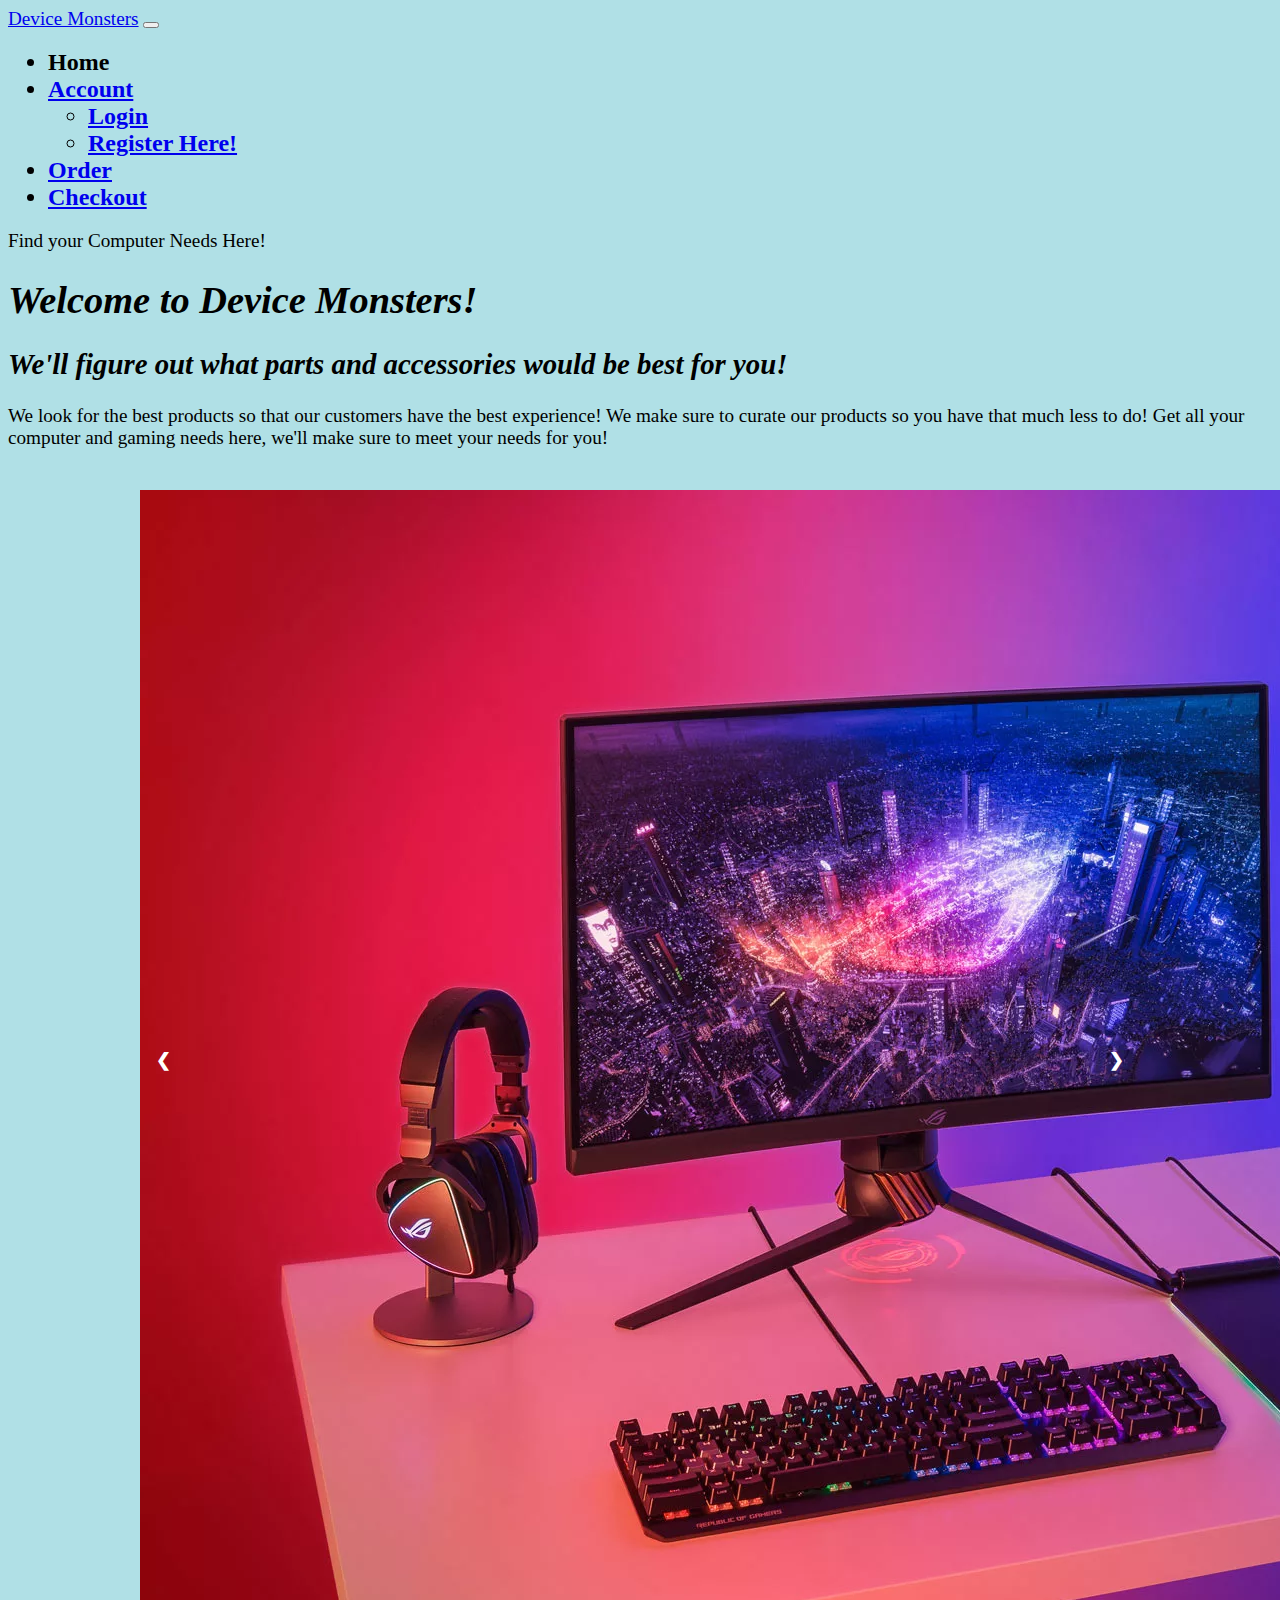
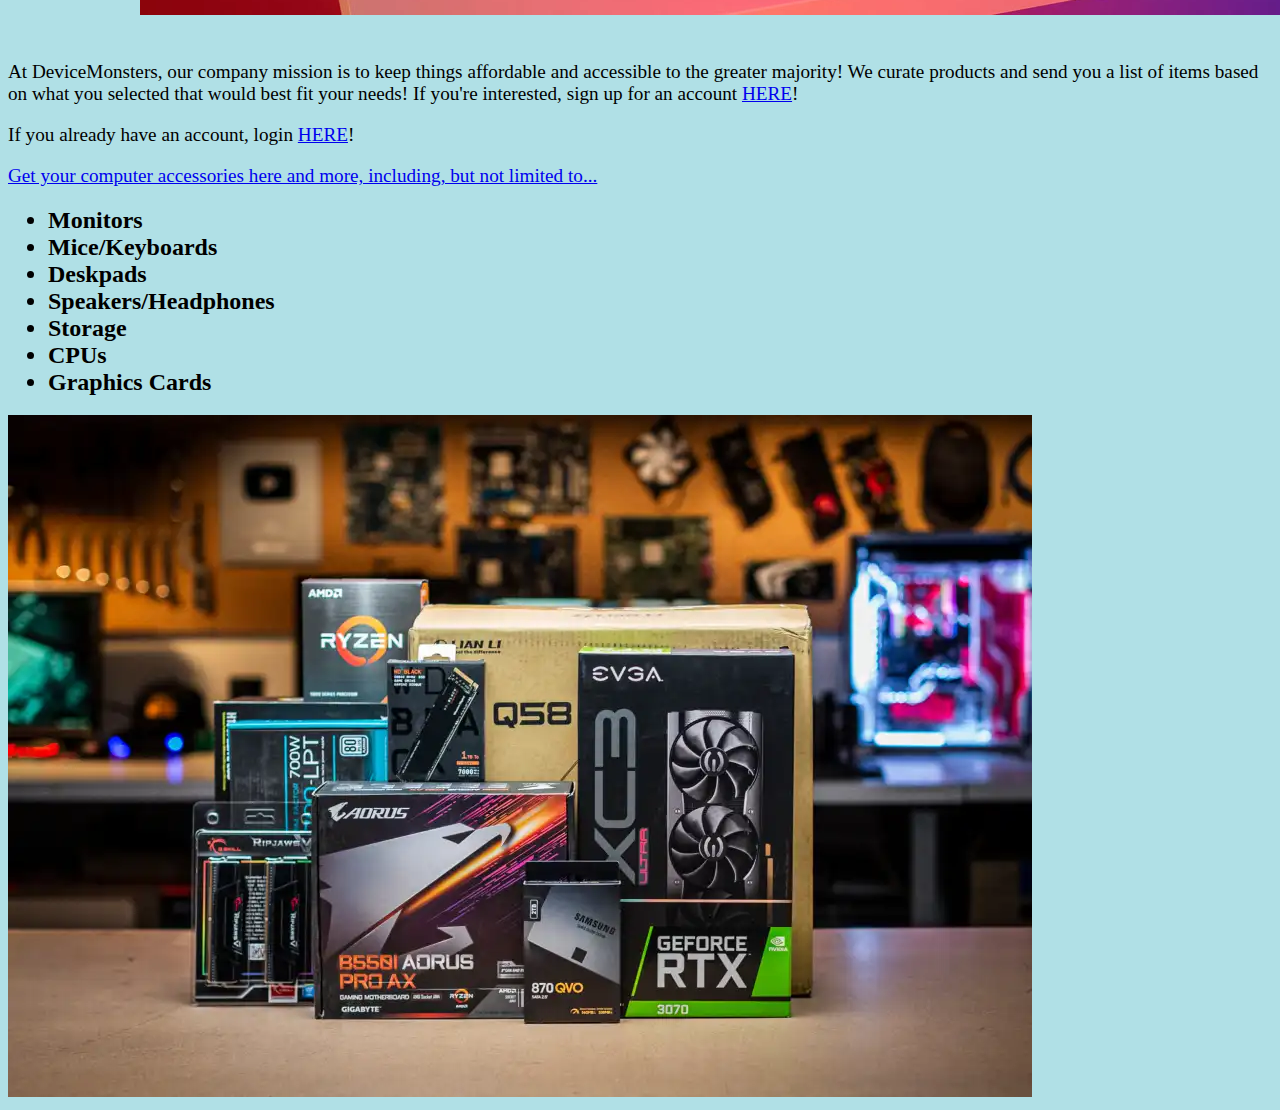
<file: index.html>
<!DOCTYPE html>
<html lang="en-US">


<head>
    <meta charset="utf-8">
    <title>Homepage</title>
    <meta name="viewport" content="width=device-width, initial-scale=1">
    <link href="https://cdn.jsdelivr.net/npm/bootstrap@5.3.2/dist/css/bootstrap.min.css" rel="stylesheet"
        integrity="sha384-T3c6CoIi6uLrA9TneNEoa7RxnatzjcDSCmG1MXxSR1GAsXEV/Dwwykc2MPK8M2HN" crossorigin="anonymous">
    <link rel="stylesheet" href="css/styles.css">
</head>

<body>
    <!--Navbar Insert-->
    <nav class="navbar navbar-expand-lg bg-body-tertiary sticky-top bg-primary" data-bs-theme="dark">
        <div class="container-fluid">
            <a class="navbar-brand" href="index.html">Device Monsters</a>
            <button class="navbar-toggler" type="button" data-bs-toggle="collapse"
                data-bs-target="#navbarSupportedContent" aria-controls="navbarSupportedContent" aria-expanded="false"
                aria-label="Toggle navigation">
                <span class="navbar-toggler-icon"></span>
            </button>
            <div class="collapse navbar-collapse" id="navbarSupportedContent">
                <ul class="navbar-nav me-auto mb-2 mb-lg-0">
                    <li class="nav-item">
                        <a class="nav-link disabled" aria-disabled="true">Home</a>
                    </li>
                    <li class="nav-item dropdown">
                        <a class="nav-link dropdown-toggle" href="#" role="button" data-bs-toggle="dropdown"
                            aria-expanded="false">
                            Account
                        </a>
                        <ul class="dropdown-menu">
                            <li><a class="dropdown-item" href="login.html">Login</a></li>
                            <li><a class="dropdown-item" href="registration.html">Register Here!</a></li>
                        </ul>
                    </li>
                    <li class="nav-item">
                        <a class="nav-link active" aria-current="page" href="products.html">Order</a>
                    </li>
                    <li class="nav-item">
                        <a class="nav-link active" aria-current="page" href="checkout.html">Checkout</a>
                    </li>

                </ul>
                <span class="navbar-text">
                    Find your Computer Needs Here!
                </span>

            </div>
        </div>
    </nav>

    <div class="container-fluid text-center">
        <h1>Welcome to Device Monsters!</h1>

        <div></div>

        <h2>We'll figure out what parts and accessories would be best for you!</h2>
        <div></div>

        <p>
            We look for the best products so that our customers have the best experience! We make sure to curate our
            products so you have that much less to do! Get all your computer and gaming needs here, we'll make sure to
            meet
            your needs for you!
        </p>

        <br>

        <div class="slideshow-container">
            <div class="mySlides fade">
                <img src="/images/gamingAccessories.webp" alt="Computer gaming accessories" class="img-fluid">
            </div>

            <div class="mySlides fade">
                <img src="/images/gamingAccessories2.jpg" alt="Computer gaming accessories" class="img-fluid">
            </div>

            <div class="mySlides fade">
                <img src="/images/gamingAccessories3.webp" alt="Computer gaming accessories" class="img-fluid">
            </div>

            
            <a class="prev" onclick="plusSlides(-1)">&#10094;</a>
            <a class="next" onclick="plusSlides(1)">&#10095;</a>

        </div>
        <br>

        <p> At DeviceMonsters, our company mission is to keep things affordable and accessible to the greater majority!
            We
            curate products
            and send you a list of items based on what you selected that would best fit your needs!
            If you're interested, sign up for an account <a href="registration.html">HERE</a>!</p>
        <p>If you already have an account, login <a href="login.html">HERE</a>!</p>
        <div></div>

        <div class="container">
            <div class="row justify-content-around">
                <p><a href="products.html">Get your computer accessories here and more, including, but not limited
                        to...</a></p>
                <div class="col">
                    <ul>
                        <li>Monitors</li>
                        <li>Mice/Keyboards</li>
                        <li>Deskpads</li>
                        <li>Speakers/Headphones</li>
                        <li>Storage</li>
                        <li>CPUs</li>
                        <li>Graphics Cards</li>
                    </ul>
                </div>
                <div class="col">
                    <img src="/images/computerParts.webp" alt="Computer parts" class="img-fluid">
                </div>
            </div>
        </div>
    </div>
    <script src="https://cdn.jsdelivr.net/npm/bootstrap@5.3.2/dist/js/bootstrap.bundle.min.js"
    integrity="sha384-C6RzsynM9kWDrMNeT87bh95OGNyZPhcTNXj1NW7RuBCsyN/o0jlpcV8Qyq46cDfL"
    crossorigin="anonymous"></script>
    <script src="/scripts/index.js"></script>
</body>
</file>
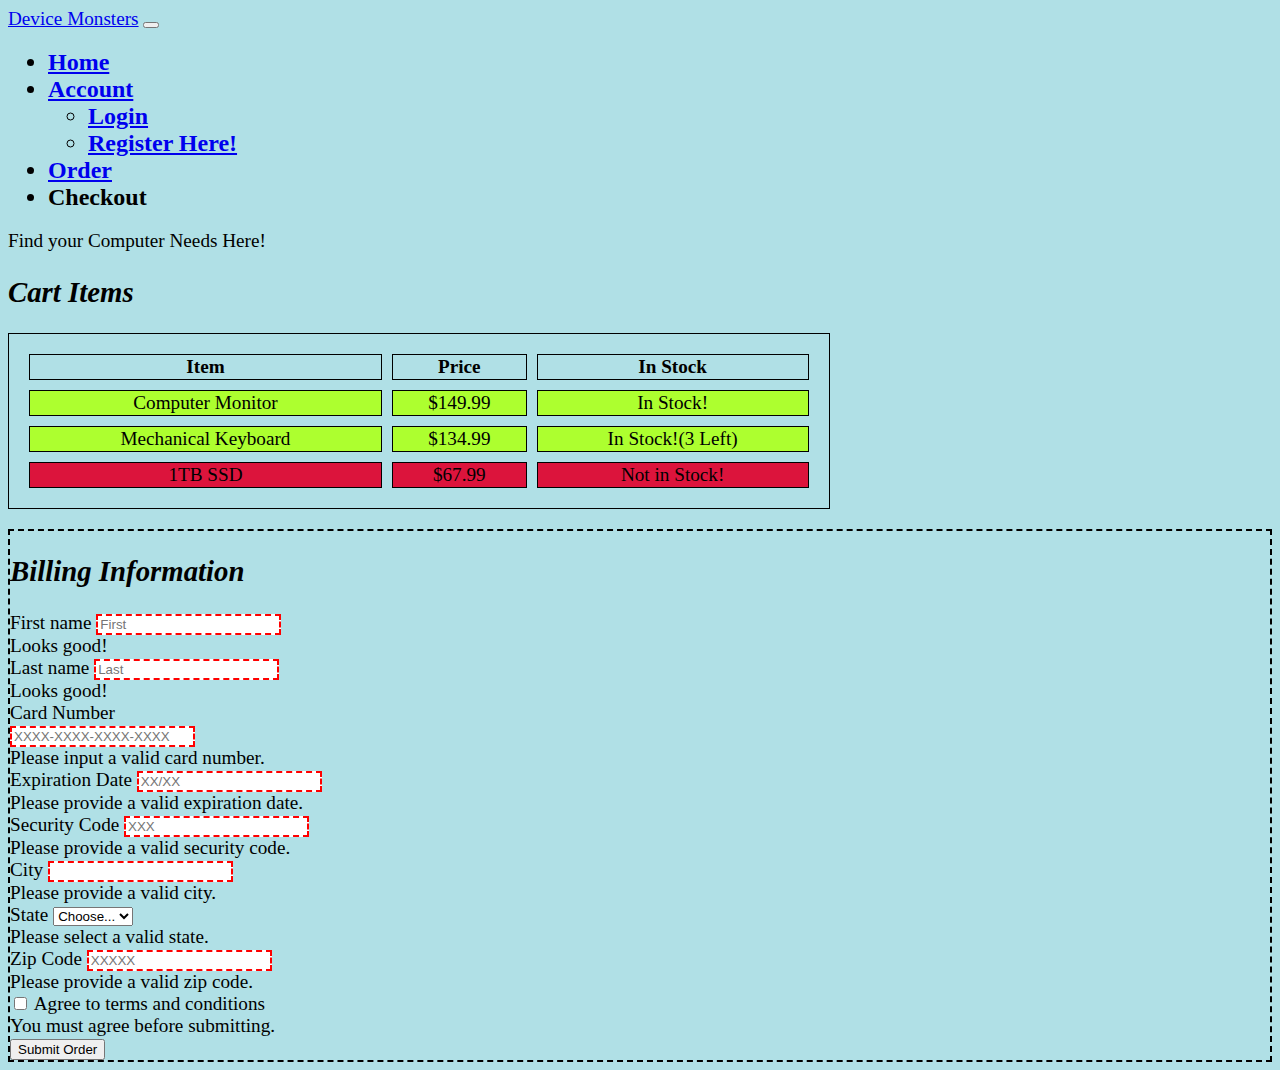
<file: checkout.html>
<!DOCTYPE html>
<html lang="en-US">

<head>
    <meta charset="utf-8">
    <meta name="viewport" content="width=device-width, initial-scale=1">
    <title>Checkout Page</title>
    <link href="https://cdn.jsdelivr.net/npm/bootstrap@5.3.2/dist/css/bootstrap.min.css" rel="stylesheet"
        integrity="sha384-T3c6CoIi6uLrA9TneNEoa7RxnatzjcDSCmG1MXxSR1GAsXEV/Dwwykc2MPK8M2HN" crossorigin="anonymous">
    <link rel="stylesheet" href="css/styles.css">

</head>

<body>
    <!--Navbar Insert-->
    <nav class="navbar navbar-expand-lg bg-body-tertiary sticky-top bg-primary" data-bs-theme="dark">
        <div class="container-fluid">
            <a class="navbar-brand" href="index.html">Device Monsters</a>
            <button class="navbar-toggler" type="button" data-bs-toggle="collapse"
                data-bs-target="#navbarSupportedContent" aria-controls="navbarSupportedContent" aria-expanded="false"
                aria-label="Toggle navigation">
                <span class="navbar-toggler-icon"></span>
            </button>
            <div class="collapse navbar-collapse" id="navbarSupportedContent">
                <ul class="navbar-nav me-auto mb-2 mb-lg-0">
                    <li class="nav-item">
                        <a class="nav-link active" aria-current="page" href="index.html">Home</a>
                    </li>
                    <li class="nav-item dropdown">
                        <a class="nav-link dropdown-toggle" href="#" role="button" data-bs-toggle="dropdown"
                            aria-expanded="false">
                            Account
                        </a>
                        <ul class="dropdown-menu">
                            <li><a class="dropdown-item" href="login.html">Login</a></li>
                            <li><a class="dropdown-item" href="registration.html">Register Here!</a></li>
                        </ul>
                    <li class="nav-item">
                        <a class="nav-link active" aria-current="page" href="products.html">Order</a>
                    </li>
                    <li class="nav-item">
                        <a class="nav-link disabled" aria-disabled="true">Checkout</a>
                    </li>

                </ul>
                <span class="navbar-text">
                    Find your Computer Needs Here!
                </span>
            </div>
        </div>
    </nav>


    <div class="container-fluid text-center">
        <h2>Cart Items</h2>
        <div></div>
        <table class="mx-auto w-auto">
            <tr>
                <th>Item</th>
                <th>Price</th>
                <th>In Stock</th>
            </tr>
            <tr class="stocked">
                <td>Computer Monitor</td>
                <td>$149.99</td>
                <td>In Stock!</td>
            </tr>
            <tr class="stocked">
                <td>Mechanical Keyboard</td>
                <td>$134.99</td>
                <td>In Stock!(3 Left)</td>
            </tr>
            <tr class="notStocked">
                <td>1TB SSD</td>
                <td>$67.99</td>
                <td>Not in Stock!</td>
            </tr>
        </table>
    </div>

    <div class="container-fluid" id="billingInfo">
        <h2>Billing Information</h2>

        <form class="row g-3 needs-validation" novalidate>
            <div class="col-md-2">
                <label for="validationCustom01" class="form-label">First name</label>
                <input type="text" class="form-control" id="validationCustom01" placeholder="First" required="">
                <div class="valid-feedback">
                    Looks good!
                </div>
            </div>
            <div class="col-md-2">
                <label for="validationCustom02" class="form-label">Last name</label>
                <input type="text" class="form-control" id="validationCustom02" placeholder="Last" required="">
                <div class="valid-feedback">
                    Looks good!
                </div>
            </div>
            <div class="col-md-4">
                <label for="validationCardNumber" class="form-label">Card Number</label>
                <div class="input-group has-validation">
                    <input type="text" class="form-control" id="validationCardNumber" placeholder="XXXX-XXXX-XXXX-XXXX"
                        maxlength="16" required="">
                    <div class="invalid-feedback">
                        Please input a valid card number.
                    </div>
                </div>
            </div>
            <div class="col-md-2">
                <label for="validationSecurity" class="form-label">Expiration Date</label>
                <input type="text" class="form-control" id="validationExpiration" placeholder="XX/XX" maxlength="4"
                    required="">
                <div class="invalid-feedback">
                    Please provide a valid expiration date.
                </div>
            </div>
            <div class="col-md-2">
                <label for="validationSecurity" class="form-label">Security Code</label>
                <input type="text" class="form-control" id="validationSecurity" placeholder="XXX" maxlength="3"
                    required="">
                <div class="invalid-feedback">
                    Please provide a valid security code.
                </div>
            </div>
            <div class="col-md-4">
                <label for="validationCity" class="form-label">City</label>
                <input type="text" class="form-control" id="validationCity" required="">
                <div class="invalid-feedback">
                    Please provide a valid city.
                </div>
            </div>
            <div class="col-md-2">
                <label for="validationState" class="form-label">State</label>
                <select class="form-select" id="validationState" required="">
                    <option selected disabled value="">Choose...</option>
                    <option>NJ</option>
                </select>
                <div class="invalid-feedback">
                    Please select a valid state.
                </div>
            </div>
            <div class="col-md-2">
                <label for="validationZip" class="form-label">Zip Code</label>
                <input type="text" class="form-control" id="validationZip" placeholder="XXXXX" required="">
                <div class="invalid-feedback">
                    Please provide a valid zip code.
                </div>
            </div>

            <div class="col-12">
                <div class="form-check">
                    <input class="form-check-input" type="checkbox" value="" id="invalidCheck" required="">
                    <label class="form-check-label" for="invalidCheck">
                        Agree to terms and conditions
                    </label>
                    <div class="invalid-feedback">
                        You must agree before submitting.
                    </div>
                </div>
            </div>
            <div class="col-12">
                <button class="btn btn-primary" type="submit">Submit Order</button>
            </div>
        </form>
    </div>


    <script src="https://cdn.jsdelivr.net/npm/bootstrap@5.3.2/dist/js/bootstrap.bundle.min.js"
        integrity="sha384-C6RzsynM9kWDrMNeT87bh95OGNyZPhcTNXj1NW7RuBCsyN/o0jlpcV8Qyq46cDfL"
        crossorigin="anonymous"></script>
</body>
</file>
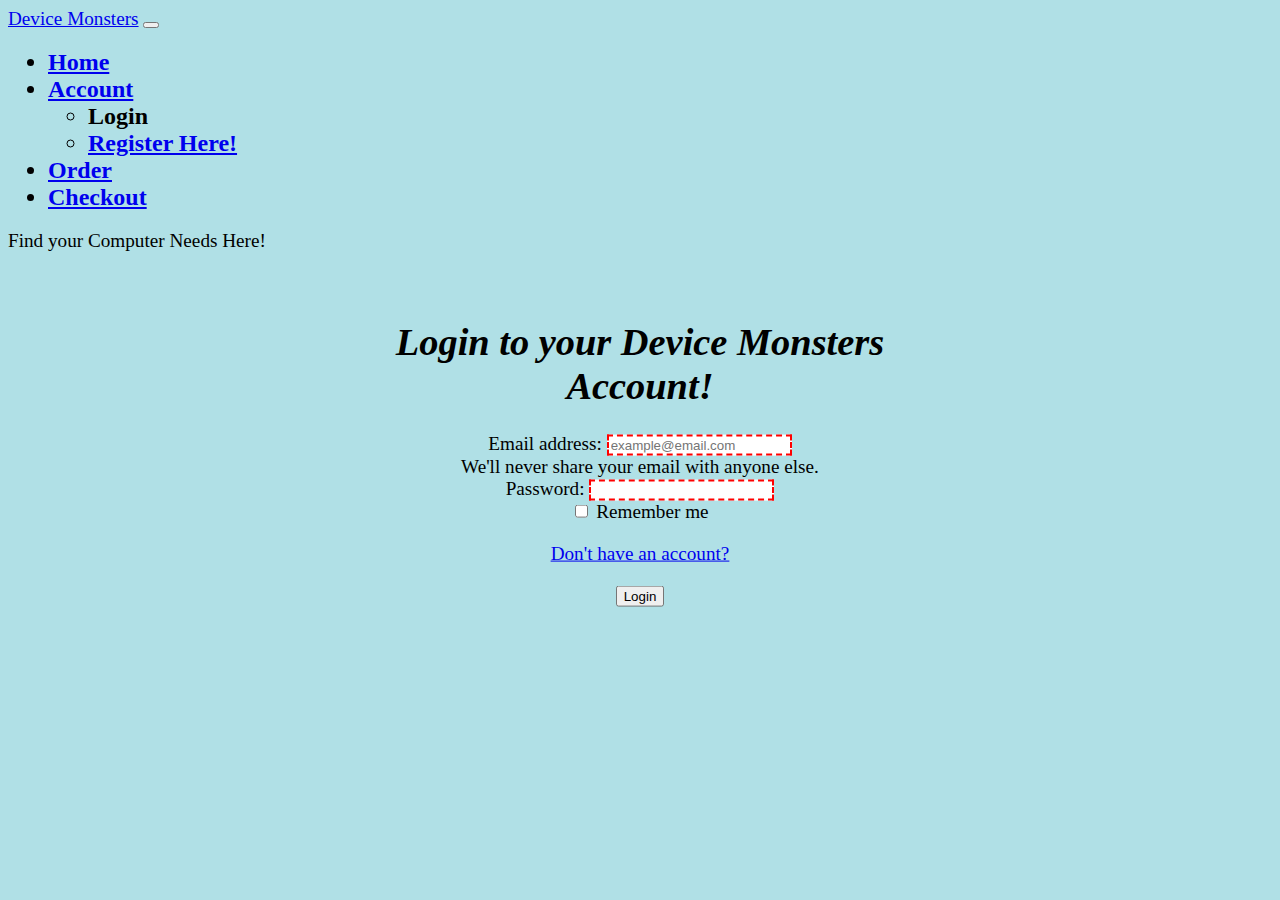
<file: login.html>
<!DOCTYPE html>
<html lang="en-US">

<head>
  <meta charset="utf-8">
  <meta name="viewport" content="width=device-width, initial-scale=1">
  <title>Login Page</title>
  <link href="https://cdn.jsdelivr.net/npm/bootstrap@5.3.2/dist/css/bootstrap.min.css" rel="stylesheet"
    integrity="sha384-T3c6CoIi6uLrA9TneNEoa7RxnatzjcDSCmG1MXxSR1GAsXEV/Dwwykc2MPK8M2HN" crossorigin="anonymous">
  <link rel="stylesheet" href="css/styles.css">
</head>

<body>
  <!--Navbar Insert-->
  <nav class="navbar navbar-expand-lg bg-body-tertiary sticky-top bg-primary" data-bs-theme="dark">
    <div class="container-fluid">
      <a class="navbar-brand" href="index.html">Device Monsters</a>
      <button class="navbar-toggler" type="button" data-bs-toggle="collapse" data-bs-target="#navbarSupportedContent"
        aria-controls="navbarSupportedContent" aria-expanded="false" aria-label="Toggle navigation">
        <span class="navbar-toggler-icon"></span>
      </button>
      <div class="collapse navbar-collapse" id="navbarSupportedContent">
        <ul class="navbar-nav me-auto mb-2 mb-lg-0">
          <li class="nav-item">
            <a class="nav-link active" aria-current="page" href="index.html">Home</a>
          </li>
          <li class="nav-item dropdown">
            <a class="nav-link dropdown-toggle" href="#" role="button" data-bs-toggle="dropdown" aria-expanded="false">
              Account
            </a>
            <ul class="dropdown-menu">
              <li class="nav-item">
                <a class="nav-link disabled" aria-disabled="true">Login</a>
              </li>
              <li><a class="dropdown-item" href="registration.html">Register Here!</a></li>
            </ul>
          <li class="nav-item">
            <a class="nav-link active" aria-current="page" href="products.html">Order</a>
          </li>
          <li class="nav-item">
            <a class="nav-link active" aria-current="page" href="checkout.html">Checkout</a>
          </li>


        </ul>
        <span class="navbar-text">
          Find your Computer Needs Here!
        </span>
      </div>
    </div>
  </nav>

  <div class="container-fluid w-50">


    <form class="loginForm">
      <h1>Login to your Device Monsters Account!</h1>
      <div class="mb-3">
        <label for="emailInput" class="form-label">Email address:</label>
        <input type="email" class="form-control" id="emailInput" aria-describedby="emailHelp"
          placeholder="example@email.com" required>
        <div id="emailHelp" class="form-text">We'll never share your email with anyone else.</div>
      </div>
      <div class="mb-3">
        <label for="password1" class="form-label">Password:</label>
        <input type="password" class="form-control" id="password1" required>
      </div>
      <div class="mb-3 form-check">
        <input type="checkbox" class="form-check-input" id="rememberCheck">
        <label class="form-check-label" for="rememberCheck">Remember me</label>
      </div>

      <p><a href="registration.html">Don't have an account?</a></p>
      <button type="submit" class="btn btn-primary">Login</button>
    </form>
  </div>

  <script src="https://cdn.jsdelivr.net/npm/bootstrap@5.3.2/dist/js/bootstrap.bundle.min.js"
    integrity="sha384-C6RzsynM9kWDrMNeT87bh95OGNyZPhcTNXj1NW7RuBCsyN/o0jlpcV8Qyq46cDfL"
    crossorigin="anonymous"></script>
</body>
</file>
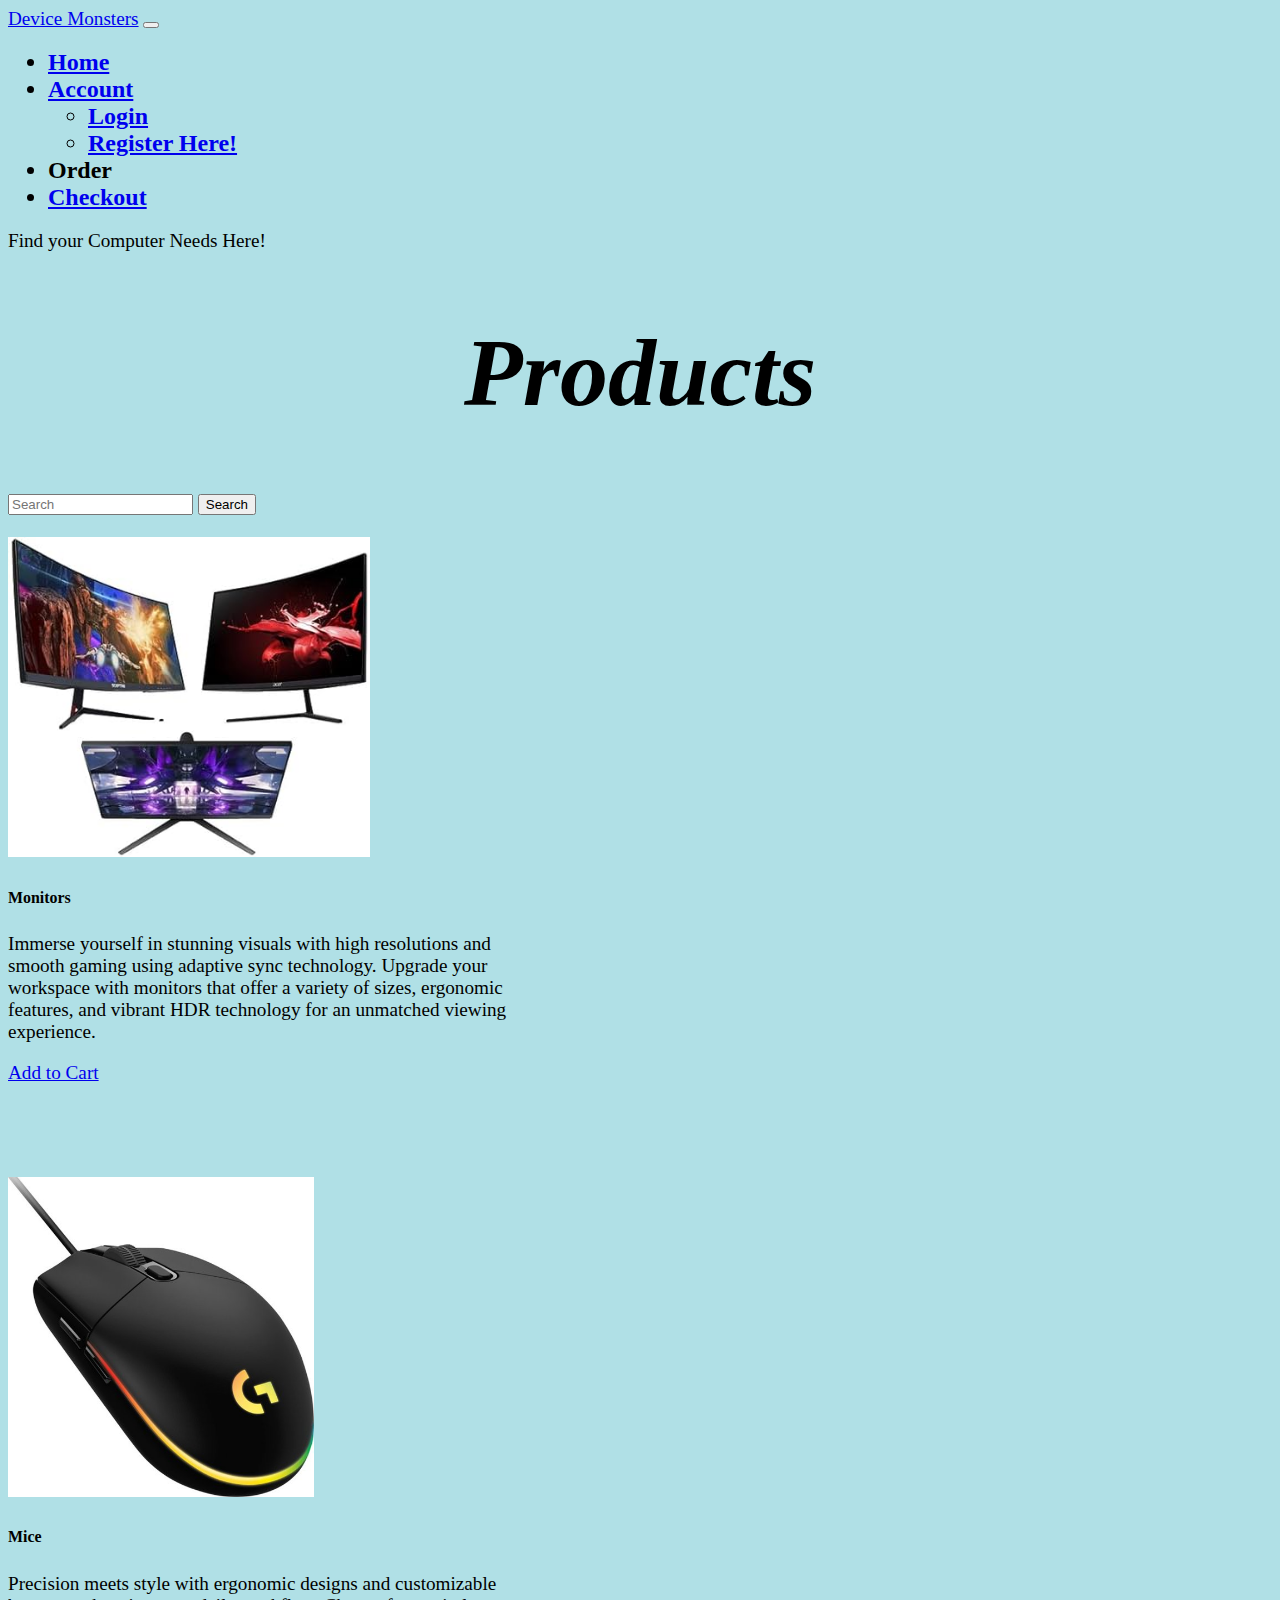
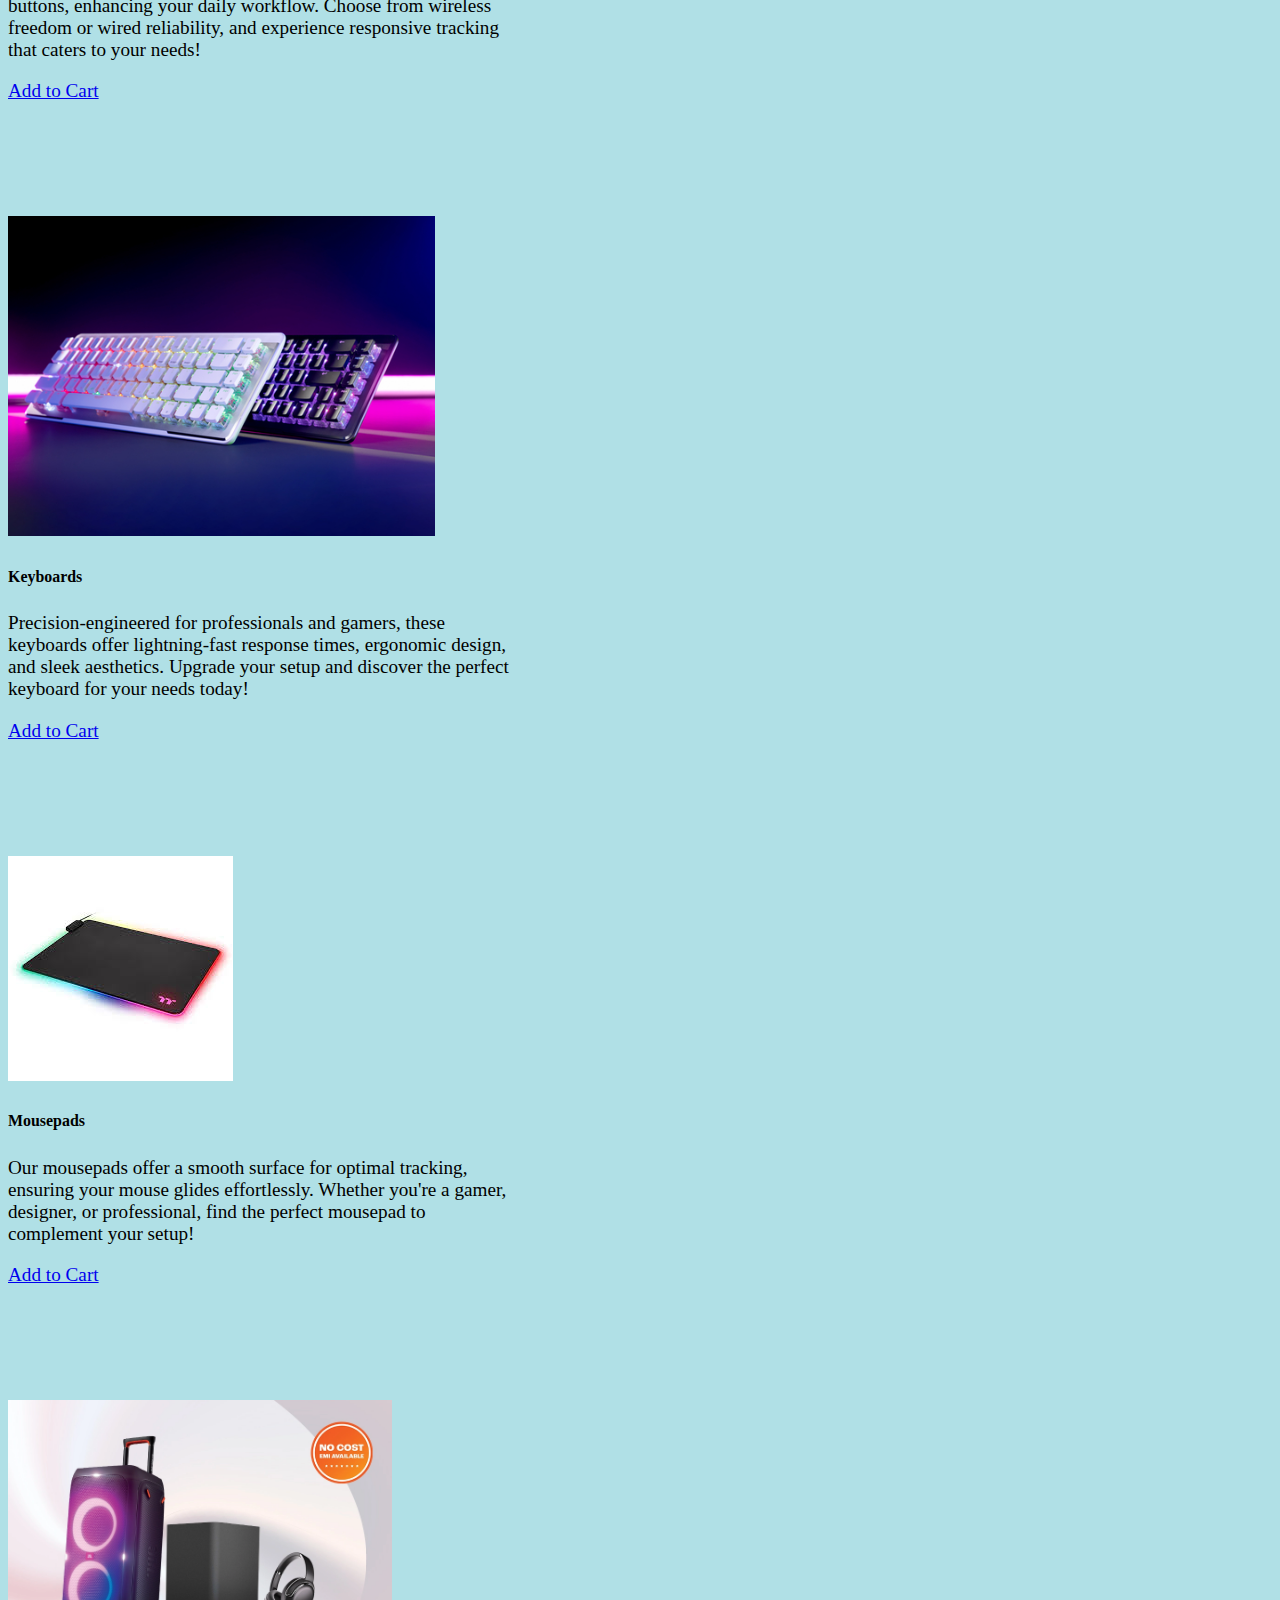
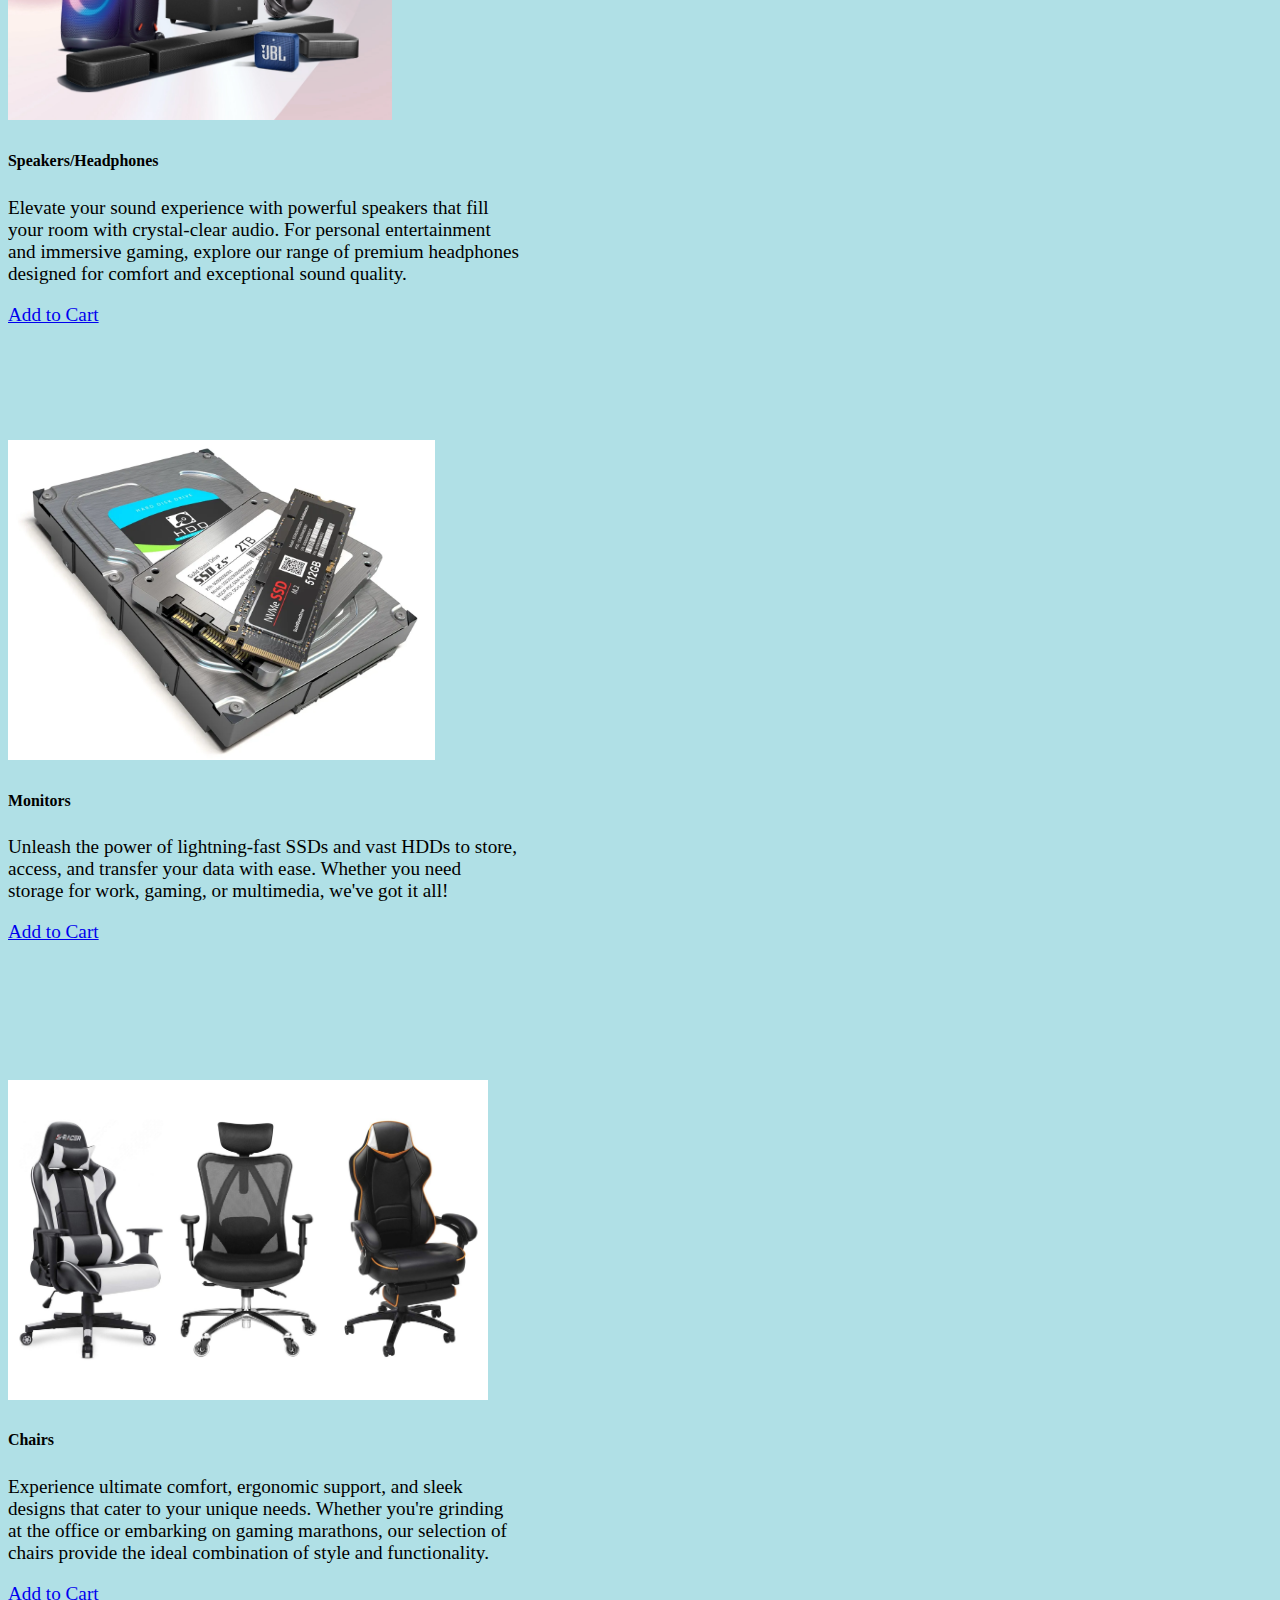
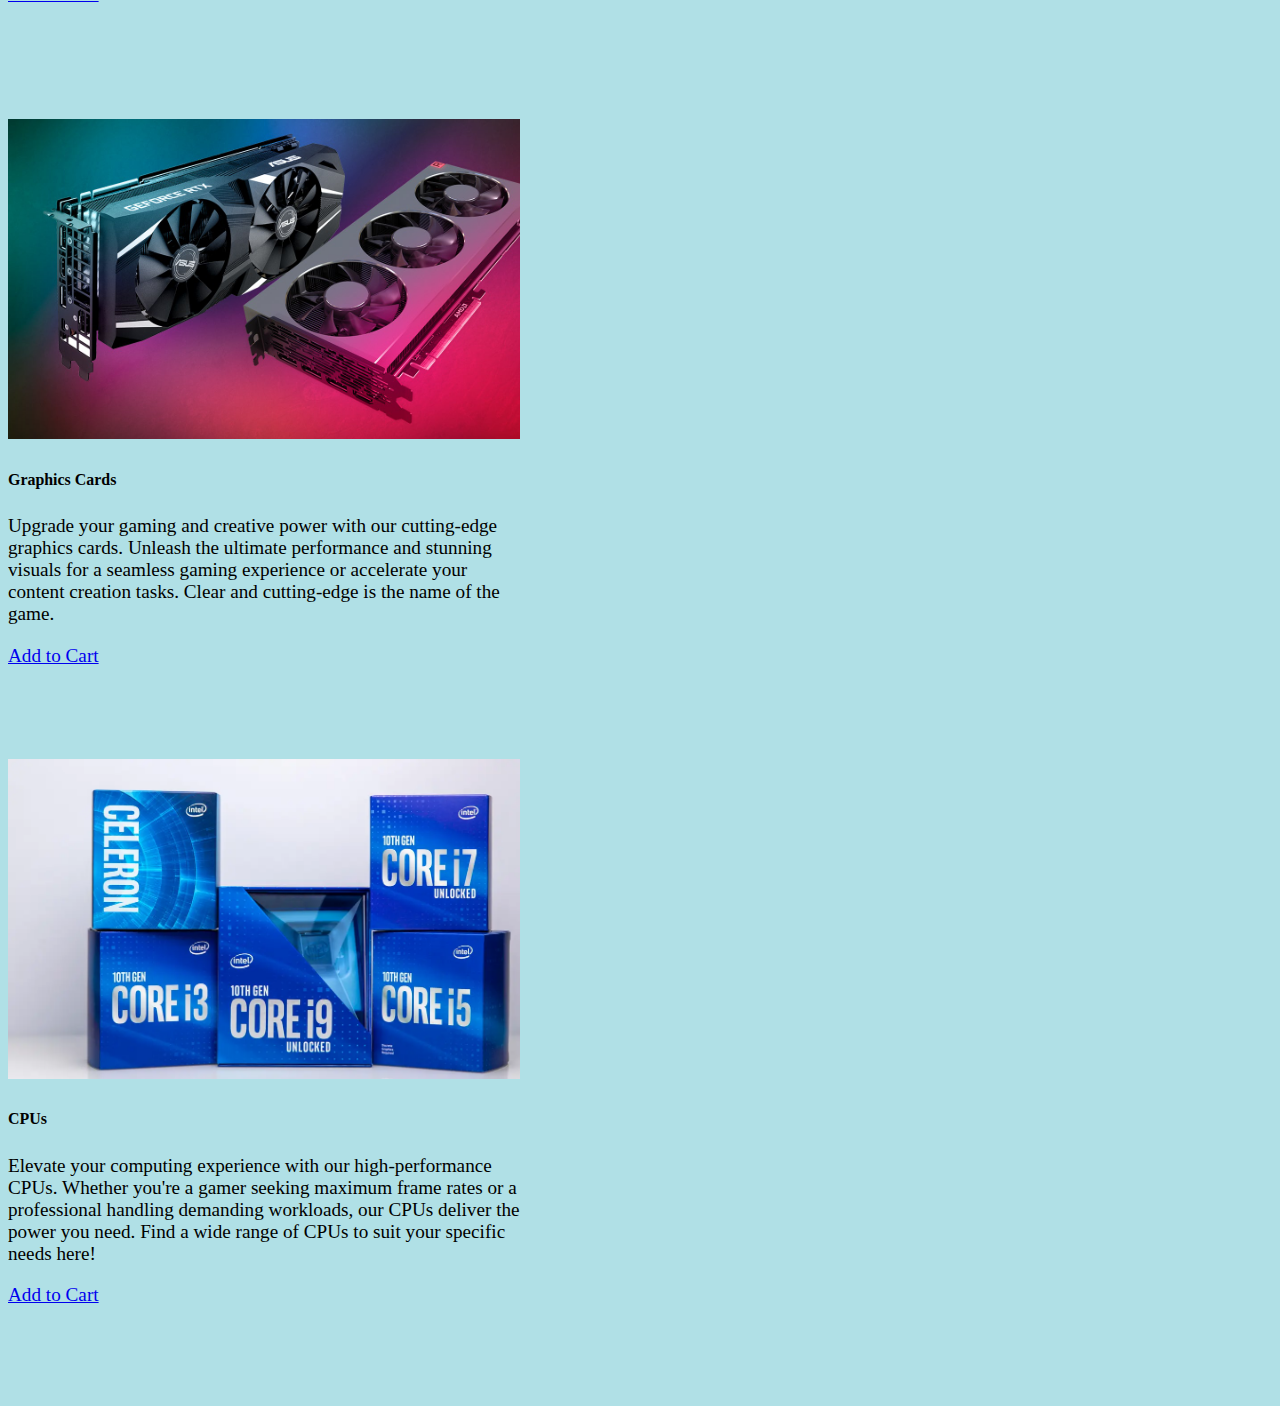
<file: products.html>
<!DOCTYPE html>
<html lang="en-US">

<head>
    <meta charset="utf-8">
    <meta name="viewport" content="width=device-width, initial-scale=1">
    <title>Products Page</title>
    <link href="https://cdn.jsdelivr.net/npm/bootstrap@5.3.2/dist/css/bootstrap.min.css" rel="stylesheet"
        integrity="sha384-T3c6CoIi6uLrA9TneNEoa7RxnatzjcDSCmG1MXxSR1GAsXEV/Dwwykc2MPK8M2HN" crossorigin="anonymous">
    <link rel="stylesheet" href="css/styles.css">
</head>

<body>
    <!--Navbar Insert-->
    <nav class="navbar navbar-expand-lg bg-body-tertiary sticky-top bg-primary" data-bs-theme="dark">
        <div class="container-fluid">
            <a class="navbar-brand" href="index.html">Device Monsters</a>
            <button class="navbar-toggler" type="button" data-bs-toggle="collapse"
                data-bs-target="#navbarSupportedContent" aria-controls="navbarSupportedContent" aria-expanded="false"
                aria-label="Toggle navigation">
                <span class="navbar-toggler-icon"></span>
            </button>
            <div class="collapse navbar-collapse" id="navbarSupportedContent">
                <ul class="navbar-nav me-auto mb-2 mb-lg-0">
                    <li class="nav-item">
                        <a class="nav-link active" aria-current="page" href="index.html">Home</a>
                    </li>
                    <li class="nav-item dropdown">
                        <a class="nav-link dropdown-toggle" href="#" role="button" data-bs-toggle="dropdown"
                            aria-expanded="false">
                            Account
                        </a>
                        <ul class="dropdown-menu">
                            <li><a class="dropdown-item" href="login.html">Login</a></li>
                            <li><a class="dropdown-item" href="registration.html">Register Here!</a></li>
                        </ul>
                    </li>
                    <li class="nav-item">
                        <a class="nav-link disabled" aria-disabled="true">Order</a>
                    </li>
                    <li class="nav-item">
                        <a class="nav-link active" aria-current="page" href="checkout.html">Checkout</a>
                    </li>
                </ul>
                <span class="navbar-text">
                    Find your Computer Needs Here!
                </span>
            </div>
        </div>
    </nav>


    <h1 style="font-size: 5em; text-align: center;">Products</h1>
    <form class="d-flex" role="search">
        <input class="w-50" type="search" placeholder="Search" aria-label="Search">
        <button class="btn btn-outline-success" type="submit">Search</button>
    </form>
<br>

    <div class="row row cols-xs-1 row-cols-sm-1 row-cols-lg-2 row-cols-xl-3 row-gap-5">
        <div class="col">
            <div class="card productCards" style="max-width: 32rem;">
                <img src="images/monitors.jpg" class="card-img-top" style="max-height: 20rem;" alt="A computer monitor">
                <div class="card-body" style="height: 18rem;">
                    <h5 class="card-title">Monitors</h5>
                    <p class="card-text">Immerse yourself in stunning visuals with high resolutions and smooth gaming
                        using adaptive sync technology. Upgrade
                        your workspace with monitors that offer a variety of sizes, ergonomic features, and vibrant HDR
                        technology for an unmatched viewing experience.</p>
                    <a href="#" class="btn btn-primary">Add to Cart</a>
                </div>
            </div>
        </div>
        <div class="col">
            <div class="card productCards" style="max-width: 32rem;">
                <img src="images/mouse.jpg" class="card-img-top" style="max-height: 20rem;" alt="A computer mouse">
                <div class="card-body" style="height: 18rem;">
                    <h5 class="card-title">Mice</h5>
                    <p class="card-text">Precision meets style with ergonomic designs and customizable buttons,
                        enhancing your daily workflow.
                        Choose from wireless freedom or wired reliability, and experience responsive tracking that
                        caters to your needs!</p>
                    <a href="#" class="btn btn-primary">Add to Cart</a>
                </div>
            </div>
        </div>

        <div class="col">
            <div class="card productCards" style="max-width: 32rem;">
                <img src="images/keyboards.jpg" class="card-img-top" style="max-height: 20rem;"
                    alt="A computer keyboard">
                <div class="card-body" style="height: 18rem;">
                    <h5 class="card-title">Keyboards</h5>
                    <p class="card-text">Precision-engineered for professionals and gamers, these keyboards offer
                        lightning-fast response times,
                        ergonomic design, and sleek aesthetics. Upgrade your setup and discover the perfect keyboard for
                        your needs today!</p>
                    <a href="#" class="btn btn-primary">Add to Cart</a>
                </div>
            </div>
        </div>


        <div class="col">
            <div class="card productCards" style="max-width: 32rem; overflow-y: scroll;">
                <img src="images/mousepad.jpg" class="card-img-top" style="max-height: 20rem;"
                    alt="A computer mousepad">
                <div class="card-body" style="height: 18rem;">
                    <h5 class="card-title">Mousepads</h5>
                    <p class="card-text">Our mousepads offer a smooth surface for optimal tracking, ensuring your mouse
                        glides
                        effortlessly. Whether you're a gamer, designer, or professional, find the perfect mousepad to
                        complement your setup!</p>
                    <a href="#" class="btn btn-primary">Add to Cart</a>
                </div>
            </div>
        </div>
        <div class="col">
            <div class="card productCards" style="max-width: 32rem;">
                <img src="images/speakers.webp" class="card-img-top" style="max-height: 20rem;"
                    alt="Computer speakers and headphones">
                <div class="card-body" style="height: 18rem;">
                    <h5 class="card-title">Speakers/Headphones</h5>
                    <p class="card-text">Elevate your sound experience with powerful speakers that fill your room with
                        crystal-clear audio.
                        For personal entertainment and immersive gaming, explore our range of premium headphones
                        designed for comfort and exceptional sound quality.</p>
                    <a href="#" class="btn btn-primary">Add to Cart</a>
                </div>
            </div>
        </div>

        <div class="col">
            <div class="card productCards" style="max-width: 32rem;">
                <img src="images/storage.webp" class="card-img-top" style="max-height: 20rem;" alt="Computer storage">
                <div class="card-body" style="height: 18rem;">
                    <h5 class="card-title">Monitors</h5>
                    <p class="card-text">Unleash the power of lightning-fast SSDs and vast HDDs to store, access, and
                        transfer your data with ease.
                        Whether you need storage for work, gaming, or multimedia, we've got it all!</p>
                    <a href="#" class="btn btn-primary">Add to Cart</a>
                </div>
            </div>
        </div>
        <div class="col">
            <div class="card productCards" style="max-width: 32rem;">
                <img src="images/gamingChair.jpg" class="card-img-top" style="max-height: 20rem;" alt="Computer Chairs">
                <div class="card-body" style="height: 18rem;">
                    <h5 class="card-title">Chairs</h5>
                    <p class="card-text">Experience ultimate comfort, ergonomic support, and sleek designs that cater to
                        your unique needs. Whether you're grinding
                        at the office or embarking on gaming marathons, our selection of chairs provide the ideal
                        combination of style and functionality.</p>
                    <a href="#" class="btn btn-primary">Add to Cart</a>
                </div>
            </div>
        </div>
        <div class="col">
            <div class="card productCards" style="max-width: 32rem;">
                <img src="images/graphicsCard.jpg" class="card-img-top" style="height: 20rem;" alt="Graphics Card">
                <div class="card-body" style="height: 18rem;">
                    <h5 class="card-title">Graphics Cards</h5>
                    <p class="card-text">Upgrade your gaming and creative power with our cutting-edge graphics cards.
                        Unleash the ultimate performance and stunning visuals for a seamless gaming experience or
                        accelerate your content creation tasks. Clear and cutting-edge is the name of the game.</p>
                    <a href="#" class="btn btn-primary">Add to Cart</a>
                </div>
            </div>
        </div>
        <div class="col">
            <div class="card productCards" style="max-width: 32rem;">
                <img src="images/cpus.webp" class="card-img-top" style="height: 20rem;" alt="Graphics Card">
                <div class="card-body" style="height: 18rem;">
                    <h5 class="card-title">CPUs</h5>
                    <p class="card-text">Elevate your computing experience with our high-performance CPUs. Whether
                        you're a gamer seeking maximum frame rates or a professional handling demanding workloads, our
                        CPUs deliver the power you need. Find a wide range of CPUs to suit your specific needs here!</p>
                    <a href="#" class="btn btn-primary">Add to Cart</a>
                </div>
            </div>
        </div>
    </div>


    <script src="https://cdn.jsdelivr.net/npm/bootstrap@5.3.2/dist/js/bootstrap.bundle.min.js"
        integrity="sha384-C6RzsynM9kWDrMNeT87bh95OGNyZPhcTNXj1NW7RuBCsyN/o0jlpcV8Qyq46cDfL"
        crossorigin="anonymous"></script>
</body>
</file>
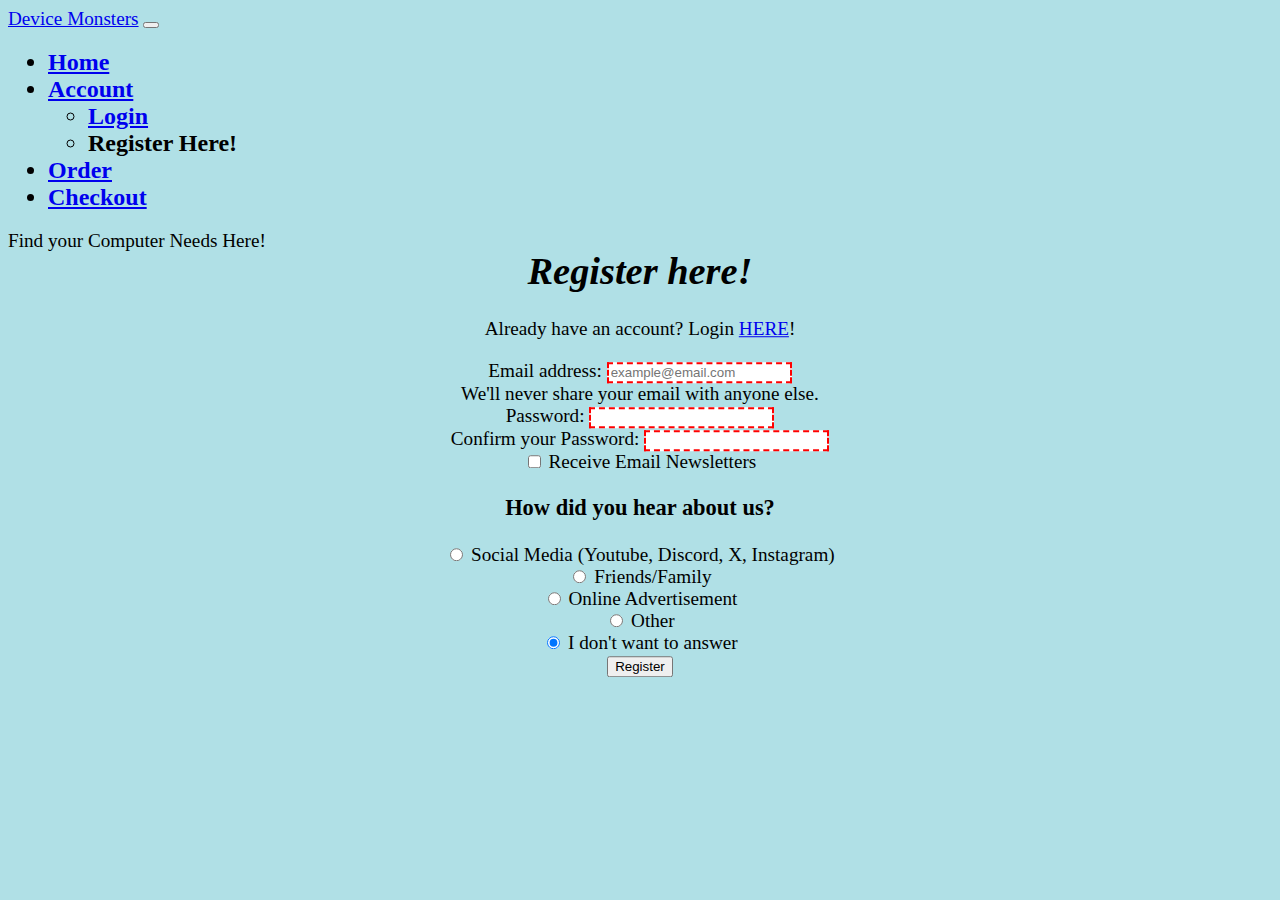
<file: registration.html>
<!DOCTYPE html>
<html lang="en-US">

<head>
    <meta charset="utf-8">
    <meta name="viewport" content="width=device-width, initial-scale=1">
    <title>Registration Page</title>
    <link href="https://cdn.jsdelivr.net/npm/bootstrap@5.3.2/dist/css/bootstrap.min.css" rel="stylesheet"
        integrity="sha384-T3c6CoIi6uLrA9TneNEoa7RxnatzjcDSCmG1MXxSR1GAsXEV/Dwwykc2MPK8M2HN" crossorigin="anonymous">
    <link rel="stylesheet" href="css/styles.css">
    <script>src = "script/ecommerce.js"</script>
</head>

<body>
    <!--Navbar Insert-->
    <nav class="navbar navbar-expand-lg bg-body-tertiary sticky-top bg-primary" data-bs-theme="dark">
        <div class="container-fluid">
            <a class="navbar-brand" href="index.html">Device Monsters</a>
            <button class="navbar-toggler" type="button" data-bs-toggle="collapse"
                data-bs-target="#navbarSupportedContent" aria-controls="navbarSupportedContent" aria-expanded="false"
                aria-label="Toggle navigation">
                <span class="navbar-toggler-icon"></span>
            </button>
            <div class="collapse navbar-collapse" id="navbarSupportedContent">
                <ul class="navbar-nav me-auto mb-2 mb-lg-0">
                    <li class="nav-item">
                        <a class="nav-link active" aria-current="page" href="index.html">Home</a>
                    </li>
                    <li class="nav-item dropdown">
                        <a class="nav-link dropdown-toggle" href="#" role="button" data-bs-toggle="dropdown"
                            aria-expanded="false">
                            Account
                        </a>
                        <ul class="dropdown-menu">
                            <li><a class="dropdown-item" href="login.html">Login</a></li>
                            <li class="nav-item">
                                <a class="nav-link disabled" aria-disabled="true">Register Here!</a>
                            </li>
                        </ul>
                    </li>
                    <li class="nav-item">
                        <a class="nav-link active" aria-current="page" href="products.html">Order</a>
                    </li>
                    <li class="nav-item">
                        <a class="nav-link active" aria-current="page" href="checkout.html">Checkout</a>
                    </li>
                </ul>
                <span class="navbar-text">
                    Find your Computer Needs Here!
                </span>
            </div>
        </div>
    </nav>

    <div class="container-fluid text-center">



        <form class="loginForm">
            <h1>Register here!</h1>
            <p>Already have an account? Login <a href="login.html">HERE</a>!</p>
            <div>
                <label for="emailInput" class="form-label">Email address:</label>
                <input type="email" class="form-control" id="emailInput" aria-describedby="emailHelp"
                    placeholder="example@email.com" required>
                <div id="emailHelp" class="form-text">We'll never share your email with anyone else.</div>
            </div>
            <div>
                <label for="password1" class="form-label">Password:</label>
                <input type="password" id="password1" class="form-control" pattern="(?=.*\d)(?=.*[a-z])(?=.*[A-Z]).{8,}"
                    required>
            </div>
            <div>
                <label for="password2" class="form-label">Confirm your Password:</label>
                <input type="password" id="password2" class="form-control" required>
            </div>
            <div class="mb-3 form-check">
                <input type="checkbox" class="form-check-input" id="Check1">
                <label class="form-check-label" for="Check1">Receive Email Newsletters</label>
            </div>

            <div></div>
            <h3>How did you hear about us?</h3>
            <div class="form-check">
                <input class="form-check-input" type="radio" name="Reach" id="reach1">
                <label class="form-check-label" for="reach1">
                    Social Media (Youtube, Discord, X, Instagram)
                </label>
            </div>
            <div class="form-check">
                <input class="form-check-input" type="radio" name="Reach" id="reach2">
                <label class="form-check-label" for="reach2">
                    Friends/Family
                </label>
            </div>
            <div class="form-check">
                <input class="form-check-input" type="radio" name="Reach" id="reach3">
                <label class="form-check-label" for="reach3">
                    Online Advertisement
                </label>
            </div>
            <div class="form-check">
                <input class="form-check-input" type="radio" name="Reach" id="reach4">
                <label class="form-check-label" for="reach4">
                    Other
                </label>
            </div>
            <div class="form-check">
                <input class="form-check-input" type="radio" name="Reach" id="reach5" checked>
                <label class="form-check-label" for="reach5">
                    I don't want to answer
                </label>
            </div>
            <button type="submit" class="btn btn-primary">Register</button>


        </form>

        <div></div>



    </div>
    <script src="https://cdn.jsdelivr.net/npm/bootstrap@5.3.2/dist/js/bootstrap.bundle.min.js"
        integrity="sha384-C6RzsynM9kWDrMNeT87bh95OGNyZPhcTNXj1NW7RuBCsyN/o0jlpcV8Qyq46cDfL"
        crossorigin="anonymous"></script>
</body>
</file>
<file: css/styles.css>
body {
    background-color: powderblue;
    font-family: 'Times New Roman', Times, serif;
    font-size: larger;
}

li {
    font-size: x-large;
    font-weight: bold;
}

h1 {
    font-weight: bolder;
    font-style: italic;
}

h2 {
    font-weight: bold;
    font-style: italic;
}

h5 {
    font-weight: bold;
}

.slideshow-container {
    max-width: 1000px;
    position: relative;
    margin: auto;
  }

  .mySlides {
    display: none;
  }

  .prev, .next {
    cursor: pointer;
    position: absolute;
    top: 50%;
    width: auto;
    margin-top: -22px;
    padding: 16px;
    color: white;
    font-weight: bold;
    font-size: 18px;
    transition: 0.6s ease;
    border-radius: 0 3px 3px 0;
    user-select: none;
  }

  .prev{
    left: 0;
  }
  .next {
    right: 0;
    border-radius: 3px 0 0 3px;
  }
  
  .prev:hover, .next:hover {
    background-color: rgba(0,0,0,0.8);
  }

  .fade {
    animation-name: fade;
    animation-duration: 1.5s;
    -webkit-animation-fill-mode: forwards; 
    animation-name: fade;
    animation-duration: 1.5s;
    animation-fill-mode: forwards;
  }
  
  @keyframes fade {
    from {opacity: .4}
    to {opacity: 1}
  }

table {
    border-spacing: 10px;
    width: 65%;
    padding: 10px;
}


table,
th,
td {
    border: 1px black solid;
    text-align: center;
}

tr.stocked {
    background-color: greenyellow;
}

tr.notStocked {
    background-color: crimson;
}

input:invalid {
    border: 2px dashed red;
}

.productCards {
    max-width: 32rem;
    overflow-y: scroll;
}

.loginForm {
    width: 50%;
    text-align: center;
    position: absolute;
    top: 50%;
    left: 50%;
    transform: translate(-50%, -50%);
}

#billingInfo {
    border: 2px dashed black;
    margin-top: 20px;
}
</file>
